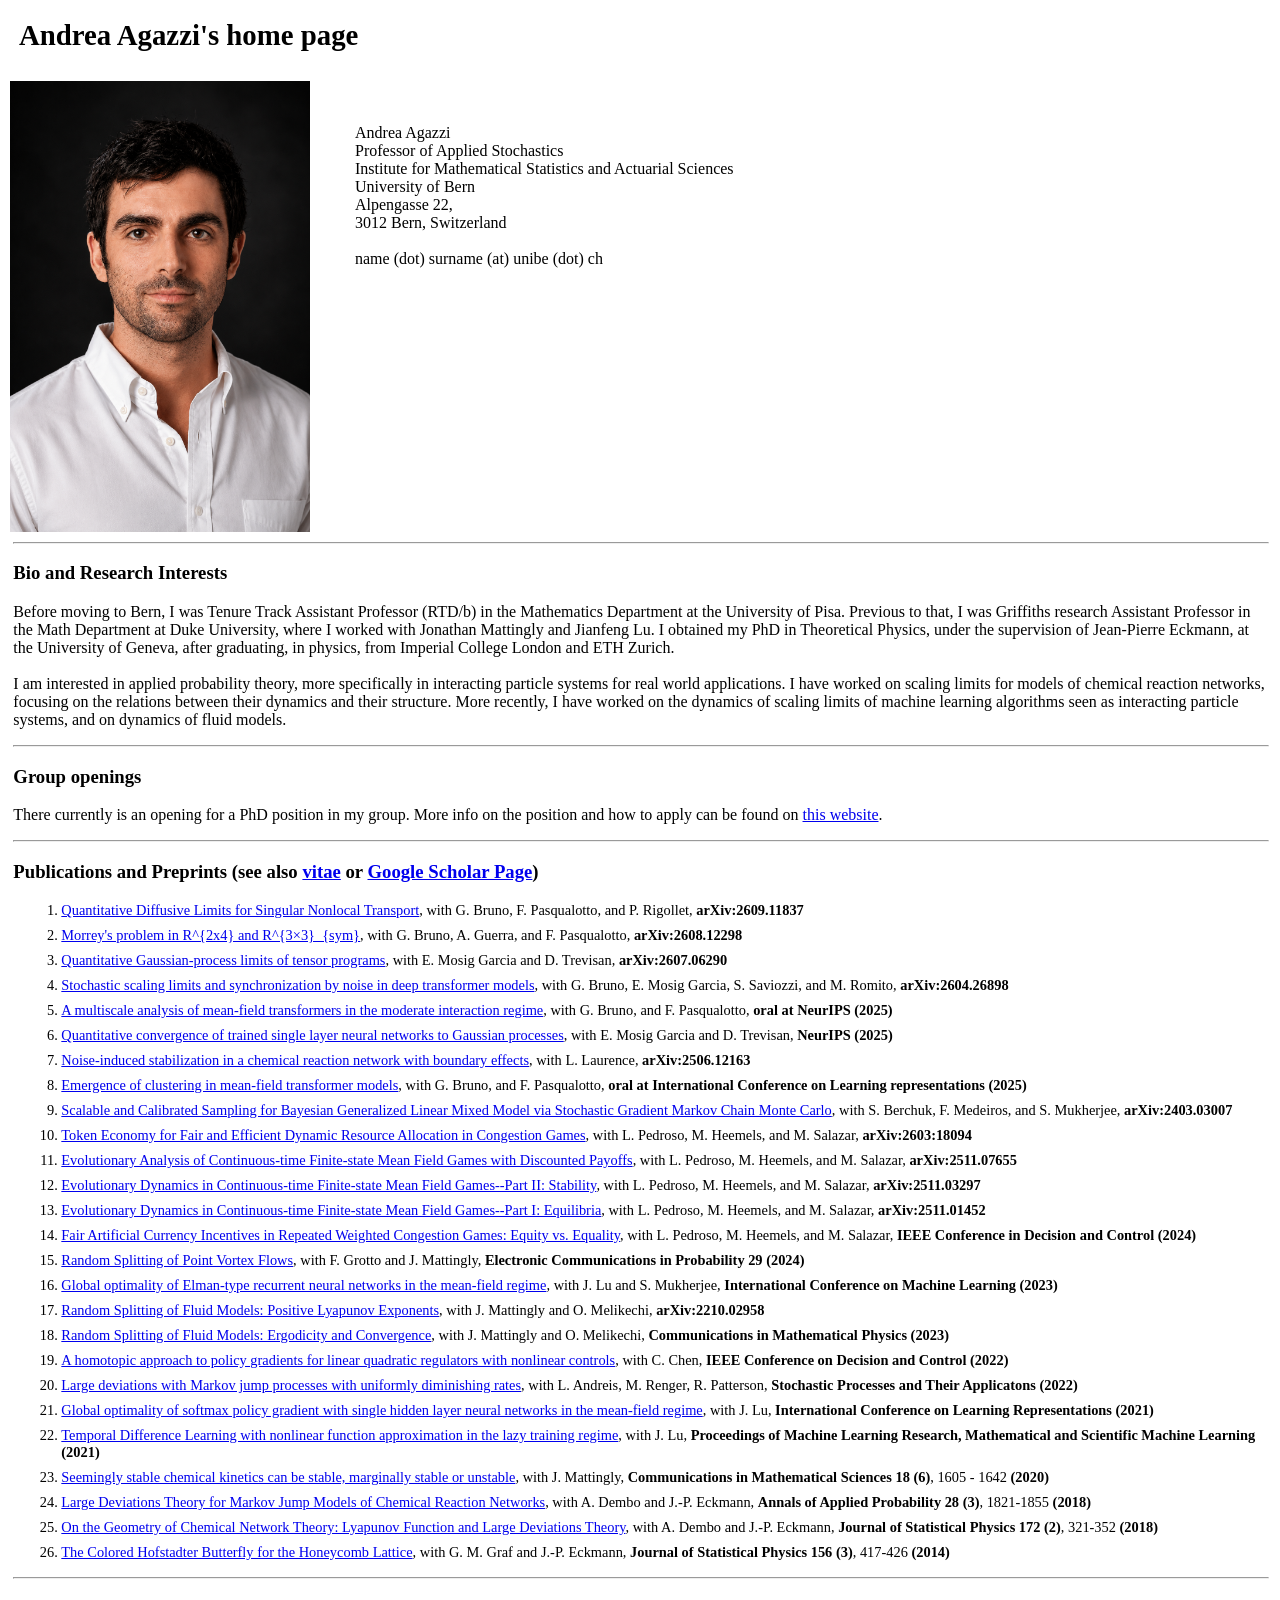
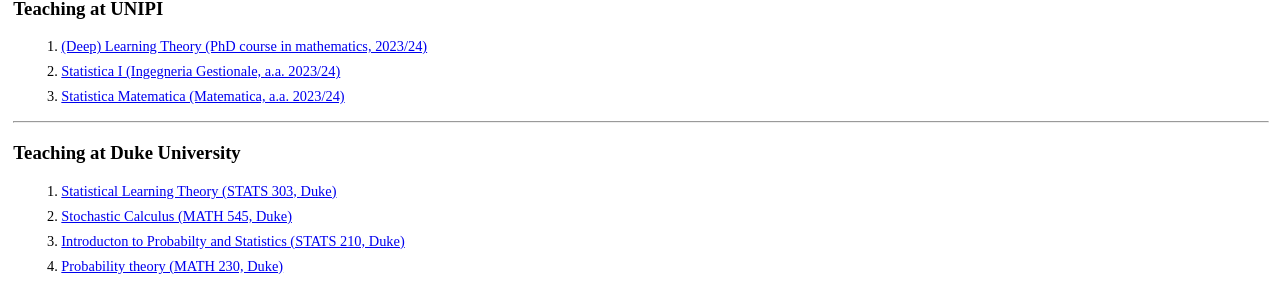
<file: index.html>
<html>
<head>
<style>
 p2 {
margin:5px 30px 5px 5px;
  padding=5px;
  font-size: 1em; }
</style>
</head>

<body style="margin:0;padding:0">
  <h2 style="font-size: 1.8em;margin-top:.5cm;margin:.5cm;"> Andrea Agazzi's home page </h2>
<div style="width:350px;float:left;">
  <img style="border: 0; width:300px; box-shadow: none; margin:10px 10px 10px 10px; padding=10px" src="./agazzi_photo.png">
</div>

<div style=" width:550px; padding-top:40pt;float:left;vertical-align:bottom;">
  <p2 align="left"  >Andrea Agazzi</p2> <br>
  <p2 align="left"  >Professor of Applied Stochastics</p2> <br>
  <p2 align="left"  >Institute for Mathematical Statistics and Actuarial Sciences</p2><br><p2 align="left"> University of Bern</p2> <br>
  <p2 align="left"  >Alpengasse 22, </p2><br>
  <p2 align="left"  >3012 Bern, Switzerland</p2><br><br>
  <p2 align="left"  >name (dot) surname (at) unibe (dot) ch</p2>
</div>
<div style="padding:10pt">
<hr style="width:100%;text-align:left;margin-left:0">




  <h3>Bio and Research Interests</h3>
  <p>
Before moving to Bern, I was Tenure Track Assistant Professor (RTD/b) in the Mathematics Department at the University of Pisa. Previous to that, I was Griffiths research Assistant Professor in the Math Department at Duke University, where I worked with Jonathan Mattingly and Jianfeng Lu. I obtained my PhD in Theoretical Physics, under the supervision of Jean-Pierre Eckmann, at the University of Geneva, after graduating, in physics, from Imperial College London and ETH Zurich.<br><br>

    I am interested in applied probability theory, more specifically in interacting particle systems for real world applications. I have worked on scaling limits for models of chemical reaction networks, focusing on the relations between their dynamics and their structure. More recently, I have worked on the dynamics of scaling limits of machine learning algorithms seen as interacting particle systems, and on dynamics of fluid models.
  </p>

<hr style="width:100%;text-align:left;margin-left:0">

  <h3>Group openings</h3>
  <p>
There currently is an opening for a PhD position in my group. More info on the position and how to apply can be found on <a href="https://jobs.unibe.ch/job-vacancies/phd-position-in-mathematical-foundations-of-machine-learning/1ce589e6-9dac-41ed-9cf3-128b3df135d2">this website</a>.
  </p>

<hr style="width:100%;text-align:left;margin-left:0">

  <h3>Publications and Preprints (see also <a href="https://people.dm.unipi.it/agazzi/cv_agazzi.pdf" download>vitae</a> or <a href="https://scholar.google.com/citations?user=-r0-fc8AAAAJ&hl=en">Google Scholar Page</a>)</h3>
  <ol>
        <li style="font-size:0.9em; margin:8px "> <a href="https://arxiv.org/abs/2609.11837.pdf">Quantitative Diffusive Limits for Singular Nonlocal Transport</a>, with G. Bruno, F. Pasqualotto, and P. Rigollet, <strong>arXiv:2609.11837</strong></li>
        <li style="font-size:0.9em; margin:8px "> <a href="https://arxiv.org/abs/2608.12298.pdf">Morrey's problem in R^{2x4} and R^{3×3}_{sym}</a>, with G. Bruno, A. Guerra, and F. Pasqualotto, <strong>arXiv:2608.12298</strong></li>
        <li style="font-size:0.9em; margin:8px "> <a href="https://arxiv.org/abs/2607.06290.pdf">Quantitative Gaussian-process limits of tensor programs</a>, with E. Mosig Garcia and D. Trevisan, <strong>arXiv:2607.06290</strong></li>
	<li style="font-size:0.9em; margin:8px "> <a href="https://arxiv.org/abs/2604.26898.pdf">Stochastic scaling limits and synchronization by noise in deep transformer models</a>, with G. Bruno, E. Mosig Garcia, S. Saviozzi, and M. Romito, <strong>arXiv:2604.26898</strong></li>
        <li style="font-size:0.9em; margin:8px "> <a href="https://arxiv.org/abs/2509.25040.pdf">A multiscale analysis of mean-field transformers in the moderate interaction regime</a>, with G. Bruno, and F. Pasqualotto, <strong>oral at NeurIPS (2025)</strong></li>
        <li style="font-size:0.9em; margin:8px "> <a href="https://arxiv.org/abs/2509.24544.pdf">Quantitative convergence of trained single layer neural networks to Gaussian processes</a>, with E. Mosig Garcia and D. Trevisan, <strong>NeurIPS (2025)</strong></li>
        <li style="font-size:0.9em; margin:8px "> <a href="https://arxiv.org/abs/2506.12163.pdf">Noise-induced stabilization in a chemical reaction network with boundary effects</a>, with L. Laurence, <strong>arXiv:2506.12163</strong></li>
        <li style="font-size:0.9em; margin:8px "> <a href="https://arxiv.org/abs/2410.23228.pdf">Emergence of clustering in mean-field transformer models</a>, with G. Bruno, and F. Pasqualotto, <strong>oral at International Conference on Learning representations (2025)</strong></li>
        <li style="font-size:0.9em; margin:8px "> <a href="https://arxiv.org/abs/2403.03007.pdf">Scalable and Calibrated Sampling for Bayesian Generalized Linear Mixed Model via Stochastic Gradient Markov Chain Monte Carlo</a>, with S. Berchuk, F. Medeiros, and S. Mukherjee, <strong>arXiv:2403.03007</strong></li>
            <li style="font-size:0.9em; margin:8px "> <a href="https://arxiv.org/abs/2603.18094.pdf">Token Economy for Fair and Efficient Dynamic Resource Allocation in Congestion Games</a>, with L. Pedroso, M. Heemels, and M. Salazar, <strong>arXiv:2603:18094</strong></li>
            <li style="font-size:0.9em; margin:8px "> <a href="https://arxiv.org/abs/2511.07655.pdf">Evolutionary Analysis of Continuous-time Finite-state Mean Field Games with Discounted Payoffs</a>, with L. Pedroso, M. Heemels, and M. Salazar, <strong>arXiv:2511.07655</strong></li>
	    <li style="font-size:0.9em; margin:8px "> <a href="https://arxiv.org/abs/2511.03297.pdf">Evolutionary Dynamics in Continuous-time Finite-state Mean Field Games--Part II: Stability</a>, with L. Pedroso, M. Heemels, and M. Salazar, <strong>arXiv:2511.03297</strong></li>
            <li style="font-size:0.9em; margin:8px "> <a href="https://arxiv.org/abs/2511.01452.pdf">Evolutionary Dynamics in Continuous-time Finite-state Mean Field Games--Part I: Equilibria</a>, with L. Pedroso, M. Heemels, and M. Salazar, <strong>arXiv:2511.01452</strong></li>
            <li style="font-size:0.9em; margin:8px "> <a href="https://arxiv.org/abs/2403.03999.pdf"> Fair Artificial Currency Incentives in Repeated Weighted Congestion Games: Equity vs. Equality</a>, with L. Pedroso, M. Heemels, and M. Salazar, <strong>IEEE Conference in Decision and Control (2024)</strong></li>
    <li style="font-size:0.9em; margin:8px "> <a href="https://arxiv.org/abs/2311.15680.pdf">Random Splitting of Point Vortex Flows</a>, with F. Grotto and J. Mattingly, <strong>Electronic Communications in Probability 29 (2024)</strong></li>
    <li style="font-size:0.9em; margin:8px "> <a href="https://arxiv.org/abs/2303.06726.pdf">Global optimality of Elman-type recurrent neural networks in the mean-field regime</a>, with J. Lu and S. Mukherjee, <strong>International Conference on Machine Learning (2023)</strong></li>
    <li style="font-size:0.9em; margin:8px "> <a href="https://arxiv.org/pdf/2210.02958.pdf">Random Splitting of Fluid Models: Positive Lyapunov Exponents</a>, with J. Mattingly and O. Melikechi, <strong>arXiv:2210.02958</strong></li>
    <li style="font-size:0.9em; margin:8px "> <a href="https://arxiv.org/pdf/2201.06643.pdf">Random Splitting of Fluid Models: Ergodicity and Convergence</a>, with J. Mattingly and O. Melikechi, <strong>Communications in Mathematical Physics (2023)</strong></li>
    <li style="font-size:0.9em; margin:8px "> <a href="https://arxiv.org/pdf/2112.07612.pdf">A homotopic approach to policy gradients for linear quadratic regulators with nonlinear controls</a>, with C. Chen, <strong>IEEE Conference on Decision and Control (2022)</strong></li>
    <li style="font-size:0.9em; margin:8px "> <a href="https://arxiv.org/pdf/2102.13040.pdf">Large deviations with Markov jump processes with uniformly diminishing rates</a>, with L. Andreis, M. Renger, R. Patterson, <strong>Stochastic Processes and Their Applicatons (2022)</strong></li>
    <li style="font-size:0.9em; margin:8px "> <a href="https://arxiv.org/pdf/2010.11858.pdf">Global optimality of softmax policy gradient with single hidden layer neural networks in the mean-field regime</a>, with J. Lu, <strong>International Conference on Learning Representations (2021)</strong></li>
    <li style="font-size:0.9em; margin:8px "> <a href="https://arxiv.org/pdf/1905.10917.pdf">Temporal Difference Learning with nonlinear function approximation in the lazy training regime</a>, with J. Lu, <strong>Proceedings of Machine Learning Research, Mathematical and Scientific Machine Learning (2021)</strong></li>
    <li style="font-size:0.9em;margin:8px "> <a href="https://arxiv.org/pdf/1810.06547.pdf">Seemingly stable chemical kinetics can be stable, marginally stable or unstable</a>, with J. Mattingly, <strong>Communications in Mathematical Sciences 18 (6)</strong>, 1605 - 1642 <strong>(2020)</strong></li>
    <li style="font-size:0.9em;margin:8px "> <a href="https://arxiv.org/pdf/1701.02126.pdf">Large Deviations Theory for Markov Jump Models of Chemical Reaction Networks</a>, with A. Dembo and J.-P. Eckmann, <strong> Annals of Applied Probability 28 (3)</strong>, 1821-1855 <strong>(2018)</strong></li>
    <li style="font-size:0.9em; margin:8px "> <a href="https://arxiv.org/pdf/1710.07240.pdf">On the Geometry of Chemical Network Theory: Lyapunov Function and Large Deviations Theory</a>, with A. Dembo and J.-P. Eckmann, <strong> Journal of Statistical Physics 172 (2)</strong>, 321-352 <strong>(2018)</strong> </li>
    <li style="font-size:0.9em; margin:8px "> <a href="https://arxiv.org/pdf/1403.1270.pdf">The Colored Hofstadter Butterfly for the Honeycomb Lattice</a>, with G. M. Graf and J.-P. Eckmann, <strong>Journal of Statistical Physics 156 (3)</strong>, 417-426 <strong>(2014)</strong></li>
  </ol>

<hr style="width:100%;text-align:left;margin-left:0">

<h3>Teaching at UNIPI</h3>
<ol>
  <li style="font-size:0.9em; margin:8px ">
    <a href="https://people.dm.unipi.it/agazzi/nntheory.html">(Deep) Learning Theory (PhD course in mathematics, 2023/24)</a></li>
    <li style="font-size:0.9em; margin:8px ">
<a href="https://people.dm.unipi.it/agazzi/sta1_24.html">Statistica I (Ingegneria Gestionale, a.a. 2023/24)</a></li>
    <li style="font-size:0.9em; margin:8px ">
<a href="https://people.dm.unipi.it/agazzi/mathstat24.html">Statistica Matematica (Matematica, a.a. 2023/24)</a></li>
</ol>
<hr style="width:100%;text-align:left;margin-left:0">


  <h3>Teaching at Duke University</h3>
  <ol>
    <li style="font-size:0.9em; margin:8px ">  <a href="https://sakai.duke.edu">Statistical Learning Theory (STATS 303, Duke)</a>
    <li style="font-size:0.9em; margin:8px ">  <a href="https://services.math.duke.edu/~agazzi/sc.html">Stochastic Calculus (MATH 545, Duke)</a>
    <li style="font-size:0.9em; margin:8px ">  <a href="https://sakai.duke.edu">Introducton to Probabilty and Statistics (STATS 210, Duke)</a>
    <li style="font-size:0.9em; margin:8px "> <a href="https://sakai.duke.edu">Probability theory (MATH 230, Duke)</a> </ol>

</div>
</body>
</html>
</file>
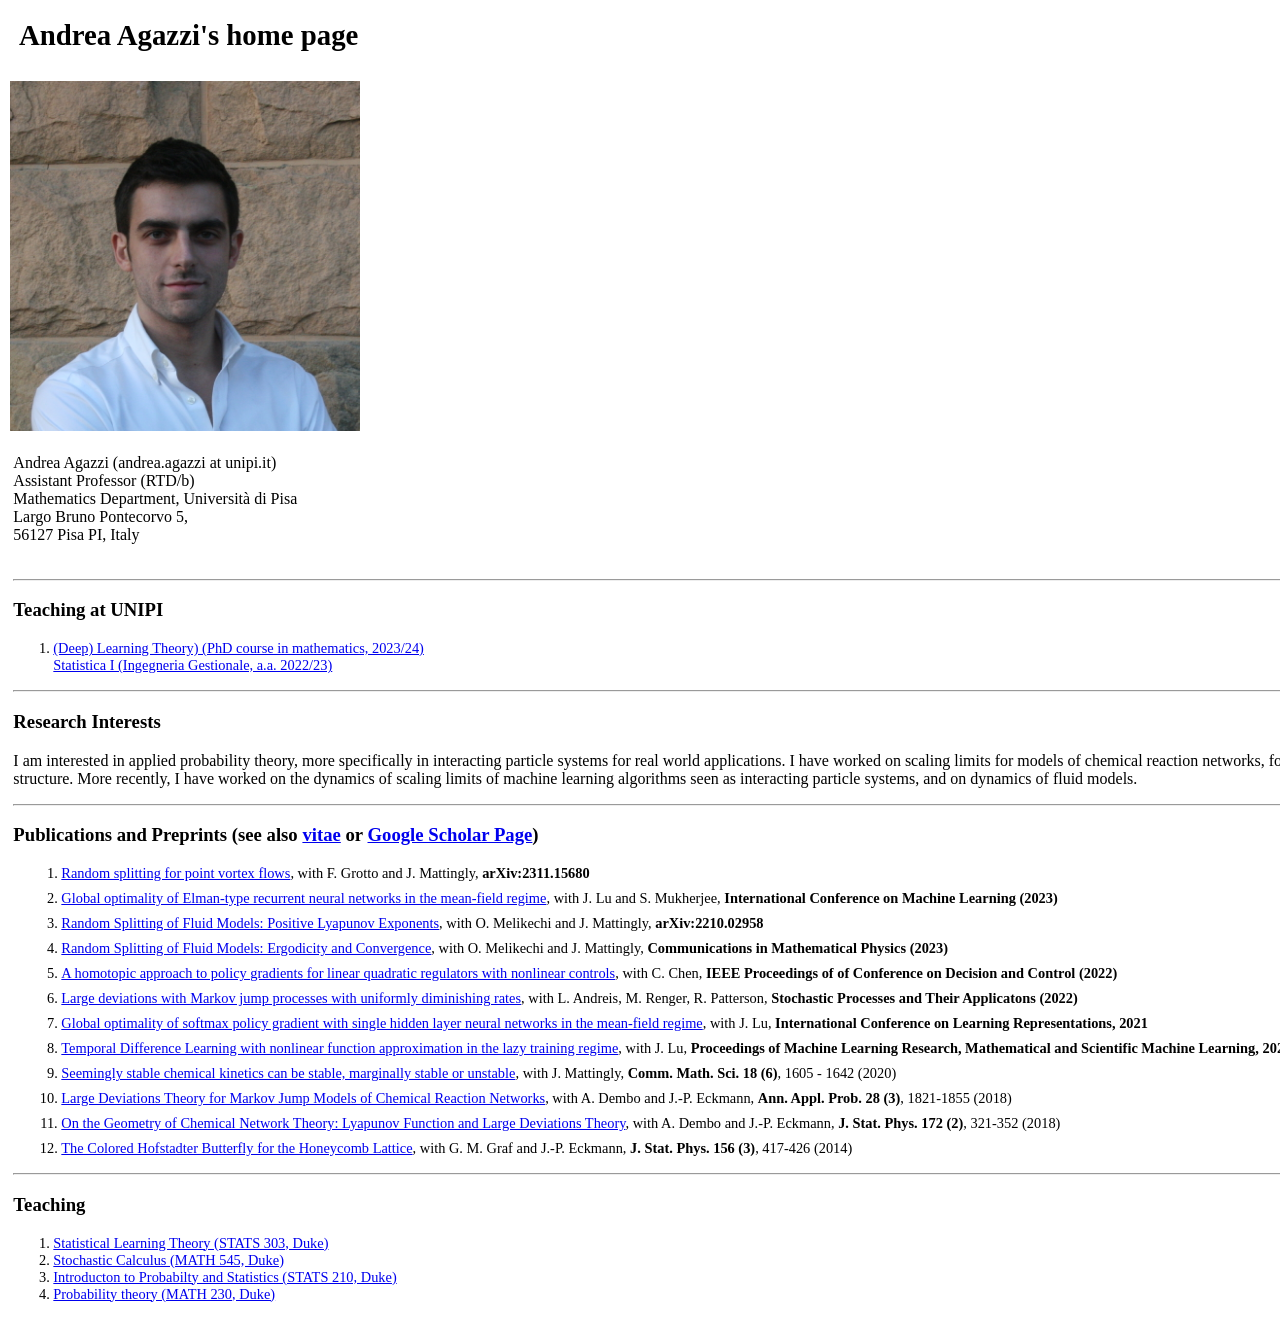
<file: index_new.html>
<html>
<head>
  <LINK REL="stylesheet" HREF="style.css" TYPE="text/css">
  <title>Andrea Agazzi's homepage</title>
</head>

<body bgcolor="white">
<body style="margin:0;padding:0">
  <h2 style="font-size: 1.8em;margin-top:.5cm;margin:.5cm;"> Andrea Agazzi's home page </h2>
<div style="width:350px;">
  <img style="border: 0; width:350px; box-shadow: none; margin:10px 10px 10px 10px; padding=10px" src="./pict_stanford.JPG">
</div>

<div style=" width:550px; padding:10pt;">
  <p2 align="left"  >Andrea Agazzi (andrea.agazzi at unipi.it)</p2> <br>
  <p2 align="left"  >Assistant Professor (RTD/b)</p2> <br>
  <p2 align="left"  >Mathematics Department, Universit&agrave di Pisa</p2> <br>
  <p2 align="left"  >Largo Bruno Pontecorvo 5, </p2><br>
  <p2 align="left"  >56127 Pisa PI, Italy</p2>
</div>
<div style=" width:1650px; padding:10pt">
<hr style="width:100%;text-align:left;margin-left:0">

  <h3>Teaching at UNIPI</h3>
  <ol>
    <li style="font-size:0.9em">
      <a href="https://people.dm.unipi.it/agazzi/nntheory.html">(Deep) Learning Theory) (PhD course in mathematics, 2023/24)</a><br>
  <a href="https://people.dm.unipi.it/agazzi/sta1_23.html">Statistica I (Ingegneria Gestionale, a.a. 2022/23)</a>
  </ol>

<hr style="width:100%;text-align:left;margin-left:0">

  <h3>Research Interests</h3>
  <p>
    I am interested in applied probability theory, more specifically in interacting particle systems for real world applications. I have worked on scaling limits for models of chemical reaction networks, focusing on the relations between their dynamics and their structure. More recently, I have worked on the dynamics of scaling limits of machine learning algorithms seen as interacting particle systems, and on dynamics of fluid models.
  </p>

<hr style="width:100%;text-align:left;margin-left:0">

  <h3>Publications and Preprints (see also <a href="https://services.math.duke.edu/~agazzi/CV_agazzi.pdf" download>vitae</a> or <a href="https://scholar.google.com/citations?user=-r0-fc8AAAAJ&hl=en">Google Scholar Page</a>)</h3>
  <ol>
    <li style="font-size:0.9em; margin:8px "> <a href="https://arxiv.org/abs/2311.15680.pdf">Random splitting for point vortex flows</a>, with F. Grotto and J. Mattingly, <strong>arXiv:2311.15680</strong></li>
    <li style="font-size:0.9em; margin:8px "> <a href="https://arxiv.org/abs/2303.06726.pdf">Global optimality of Elman-type recurrent neural networks in the mean-field regime</a>, with J. Lu and S. Mukherjee, <strong>International Conference on Machine Learning (2023)</strong></li>
    <li style="font-size:0.9em; margin:8px "> <a href="https://arxiv.org/pdf/2210.02958.pdf">Random Splitting of Fluid Models: Positive Lyapunov Exponents</a>, with O. Melikechi and J. Mattingly, <strong>arXiv:2210.02958</strong></li>
    <li style="font-size:0.9em; margin:8px "> <a href="https://arxiv.org/pdf/2201.06643.pdf">Random Splitting of Fluid Models: Ergodicity and Convergence</a>, with O. Melikechi and J. Mattingly, <strong>Communications in Mathematical Physics (2023)</strong></li>
    <li style="font-size:0.9em; margin:8px "> <a href="https://arxiv.org/pdf/2112.07612.pdf">A homotopic approach to policy gradients for linear quadratic regulators with nonlinear controls</a>, with C. Chen, <strong>IEEE Proceedings of of Conference on Decision and Control (2022)</strong></li>
    <li style="font-size:0.9em; margin:8px "> <a href="https://arxiv.org/pdf/2102.13040.pdf">Large deviations with Markov jump processes with uniformly diminishing rates</a>, with L. Andreis, M. Renger, R. Patterson, <strong>Stochastic Processes and Their Applicatons (2022)</strong></li>
    <li style="font-size:0.9em; margin:8px "> <a href="https://arxiv.org/pdf/2010.11858.pdf">Global optimality of softmax policy gradient with single hidden layer neural networks in the mean-field regime</a>, with J. Lu, <strong>International Conference on Learning Representations, 2021</strong></li>
    <li style="font-size:0.9em; margin:8px "> <a href="https://arxiv.org/pdf/1905.10917.pdf">Temporal Difference Learning with nonlinear function approximation in the lazy training regime</a>, with J. Lu, <strong>Proceedings of Machine Learning Research, Mathematical and Scientific Machine Learning, 2021</strong></li>
    <li style="font-size:0.9em;margin:8px "> <a href="https://arxiv.org/pdf/1810.06547.pdf">Seemingly stable chemical kinetics can be stable, marginally stable or unstable</a>, with J. Mattingly, <strong>Comm. Math. Sci. 18 (6)</strong>, 1605 - 1642 (2020)</li>
    <li style="font-size:0.9em;margin:8px "> <a href="https://arxiv.org/pdf/1701.02126.pdf">Large Deviations Theory for Markov Jump Models of Chemical Reaction Networks</a>, with A. Dembo and J.-P. Eckmann, <strong> Ann. Appl. Prob. 28 (3)</strong>, 1821-1855 (2018)</li>
    <li style="font-size:0.9em; margin:8px "> <a href="https://arxiv.org/pdf/1710.07240.pdf">On the Geometry of Chemical Network Theory: Lyapunov Function and Large Deviations Theory</a>, with A. Dembo and J.-P. Eckmann, <strong> J. Stat. Phys. 172 (2)</strong>, 321-352 (2018) </li>
    <li style="font-size:0.9em; margin:8px "> <a href="https://arxiv.org/pdf/1403.1270.pdf">The Colored Hofstadter Butterfly for the Honeycomb Lattice</a>, with G. M. Graf and J.-P. Eckmann, <strong>J. Stat. Phys. 156 (3)</strong>, 417-426 (2014)</li>
  </ol>

<hr style="width:100%;text-align:left;margin-left:0">


  <h3>Teaching</h3>
  <ol>
    <li style="font-size:0.9em">  <a href="https://sakai.duke.edu">Statistical Learning Theory (STATS 303, Duke)</a>
    <li style="font-size:0.9em">  <a href="https://services.math.duke.edu/~agazzi/sc.html">Stochastic Calculus (MATH 545, Duke)</a>
    <li style="font-size:0.9em">  <a href="https://sakai.duke.edu">Introducton to Probabilty and Statistics (STATS 210, Duke)</a>
    <li style="font-size:0.9em">  <a href="https://sakai.duke.edu">Probability theory (MATH 230, Duke)</a> </ol>

</div>
</body>
</html>
</file>
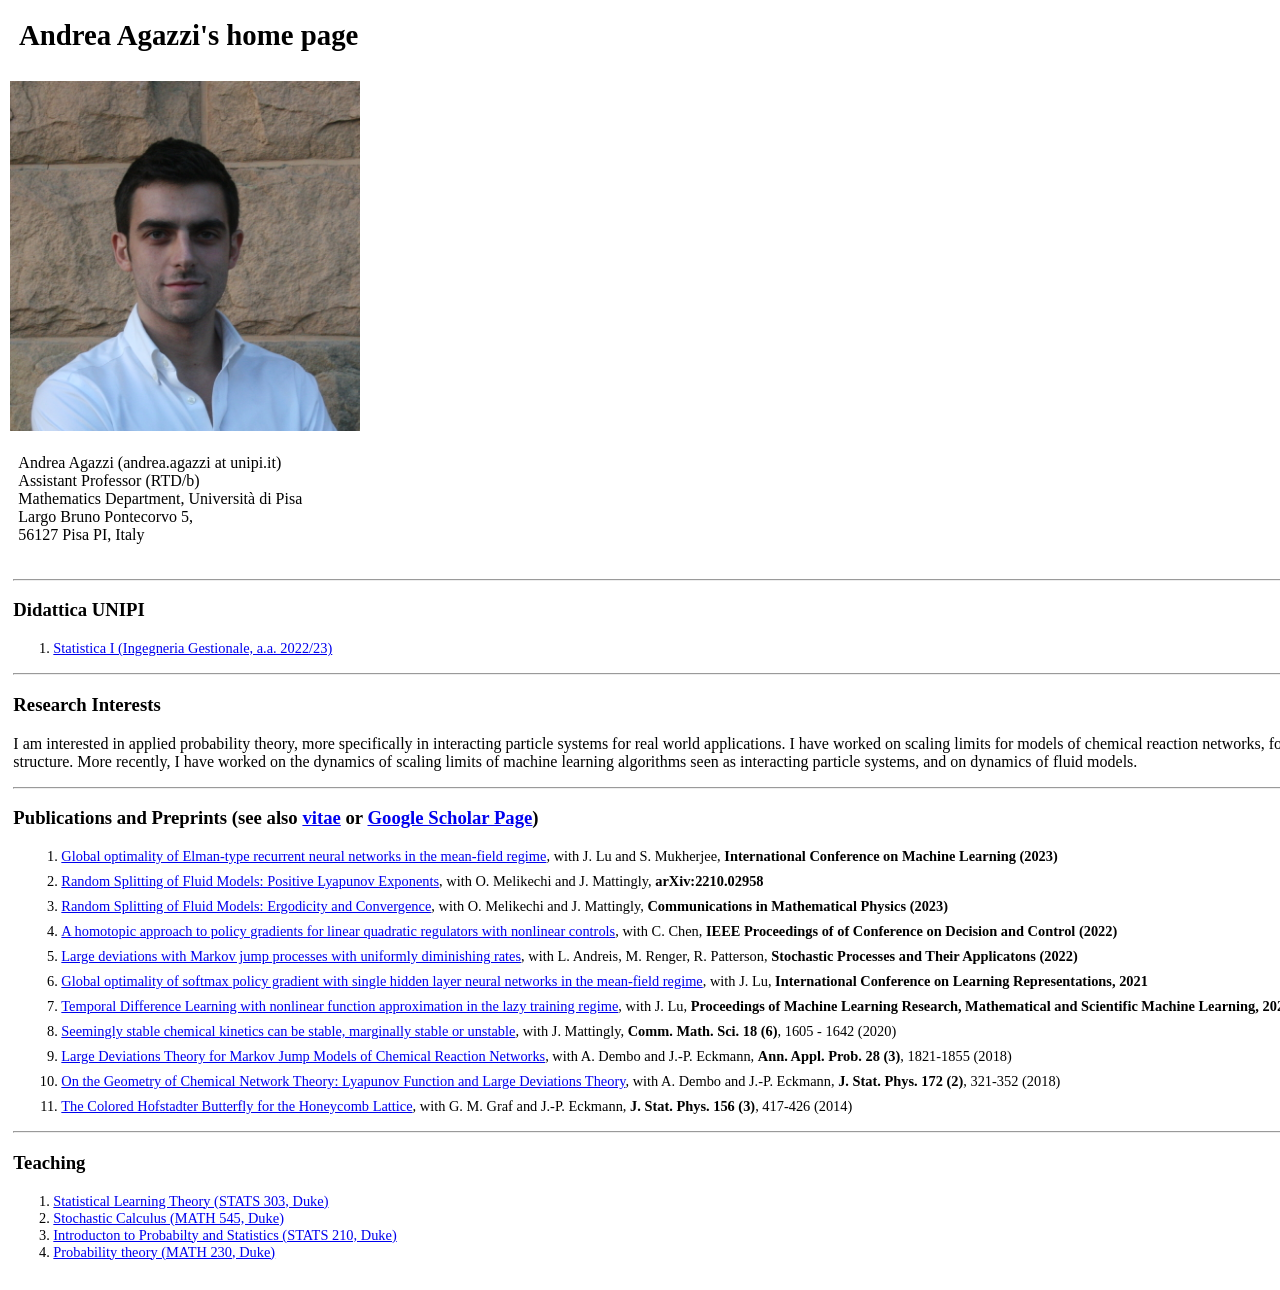
<file: index_old.html>
<html>
<head>
<style>
 p2 {
margin:5px 30px 5px 5px;
  padding=5px;
  font-size: 1em; }
</style>
</head>

<body style="margin:0;padding:0">
  <h2 style="font-size: 1.8em;margin-top:.5cm;margin:.5cm;"> Andrea Agazzi's home page </h2>
<div style="width:350px;">
  <img style="border: 0; width:350px; box-shadow: none; margin:10px 10px 10px 10px; padding=10px" src="./pict_stanford.JPG">
</div>

<div style=" width:550px; padding:10pt;">
  <p2 align="left"  >Andrea Agazzi (andrea.agazzi at unipi.it)</p2> <br>
  <p2 align="left"  >Assistant Professor (RTD/b)</p2> <br>
  <p2 align="left"  >Mathematics Department, Universit&agrave di Pisa</p2> <br>
  <p2 align="left"  >Largo Bruno Pontecorvo 5, </p2><br>
  <p2 align="left"  >56127 Pisa PI, Italy</p2>
</div>
<div style=" width:1650px; padding:10pt">
<hr style="width:100%;text-align:left;margin-left:0">

  <h3>Didattica UNIPI</h3>
  <ol>
    <li style="font-size:0.9em">
  <a href="https://people.dm.unipi.it/agazzi/sta1_23.html">Statistica I (Ingegneria Gestionale, a.a. 2022/23)</a>
  </ol>

<hr style="width:100%;text-align:left;margin-left:0">

  <h3>Research Interests</h3>
  <p>
    I am interested in applied probability theory, more specifically in interacting particle systems for real world applications. I have worked on scaling limits for models of chemical reaction networks, focusing on the relations between their dynamics and their structure. More recently, I have worked on the dynamics of scaling limits of machine learning algorithms seen as interacting particle systems, and on dynamics of fluid models.
  </p>

<hr style="width:100%;text-align:left;margin-left:0">

  <h3>Publications and Preprints (see also <a href="https://services.math.duke.edu/~agazzi/CV_agazzi.pdf" download>vitae</a> or <a href="https://scholar.google.com/citations?user=-r0-fc8AAAAJ&hl=en">Google Scholar Page</a>)</h3>
  <ol>
    <li style="font-size:0.9em; margin:8px "> <a href="https://arxiv.org/abs/2303.06726.pdf">Global optimality of Elman-type recurrent neural networks in the mean-field regime</a>, with J. Lu and S. Mukherjee, <strong>International Conference on Machine Learning (2023)</strong></li>
    <li style="font-size:0.9em; margin:8px "> <a href="https://arxiv.org/pdf/2210.02958.pdf">Random Splitting of Fluid Models: Positive Lyapunov Exponents</a>, with O. Melikechi and J. Mattingly, <strong>arXiv:2210.02958</strong></li>
    <li style="font-size:0.9em; margin:8px "> <a href="https://arxiv.org/pdf/2201.06643.pdf">Random Splitting of Fluid Models: Ergodicity and Convergence</a>, with O. Melikechi and J. Mattingly, <strong>Communications in Mathematical Physics (2023)</strong></li>
    <li style="font-size:0.9em; margin:8px "> <a href="https://arxiv.org/pdf/2112.07612.pdf">A homotopic approach to policy gradients for linear quadratic regulators with nonlinear controls</a>, with C. Chen, <strong>IEEE Proceedings of of Conference on Decision and Control (2022)</strong></li>
    <li style="font-size:0.9em; margin:8px "> <a href="https://arxiv.org/pdf/2102.13040.pdf">Large deviations with Markov jump processes with uniformly diminishing rates</a>, with L. Andreis, M. Renger, R. Patterson, <strong>Stochastic Processes and Their Applicatons (2022)</strong></li>
    <li style="font-size:0.9em; margin:8px "> <a href="https://arxiv.org/pdf/2010.11858.pdf">Global optimality of softmax policy gradient with single hidden layer neural networks in the mean-field regime</a>, with J. Lu, <strong>International Conference on Learning Representations, 2021</strong></li>
    <li style="font-size:0.9em; margin:8px "> <a href="https://arxiv.org/pdf/1905.10917.pdf">Temporal Difference Learning with nonlinear function approximation in the lazy training regime</a>, with J. Lu, <strong>Proceedings of Machine Learning Research, Mathematical and Scientific Machine Learning, 2021</strong></li>
    <li style="font-size:0.9em;margin:8px "> <a href="https://arxiv.org/pdf/1810.06547.pdf">Seemingly stable chemical kinetics can be stable, marginally stable or unstable</a>, with J. Mattingly, <strong>Comm. Math. Sci. 18 (6)</strong>, 1605 - 1642 (2020)</li>
    <li style="font-size:0.9em;margin:8px "> <a href="https://arxiv.org/pdf/1701.02126.pdf">Large Deviations Theory for Markov Jump Models of Chemical Reaction Networks</a>, with A. Dembo and J.-P. Eckmann, <strong> Ann. Appl. Prob. 28 (3)</strong>, 1821-1855 (2018)</li>
    <li style="font-size:0.9em; margin:8px "> <a href="https://arxiv.org/pdf/1710.07240.pdf">On the Geometry of Chemical Network Theory: Lyapunov Function and Large Deviations Theory</a>, with A. Dembo and J.-P. Eckmann, <strong> J. Stat. Phys. 172 (2)</strong>, 321-352 (2018) </li>
    <li style="font-size:0.9em; margin:8px "> <a href="https://arxiv.org/pdf/1403.1270.pdf">The Colored Hofstadter Butterfly for the Honeycomb Lattice</a>, with G. M. Graf and J.-P. Eckmann, <strong>J. Stat. Phys. 156 (3)</strong>, 417-426 (2014)</li>
  </ol>

<hr style="width:100%;text-align:left;margin-left:0">


  <h3>Teaching</h3>
  <ol>
    <li style="font-size:0.9em">  <a href="https://sakai.duke.edu">Statistical Learning Theory (STATS 303, Duke)</a>
    <li style="font-size:0.9em">  <a href="https://services.math.duke.edu/~agazzi/sc.html">Stochastic Calculus (MATH 545, Duke)</a>
    <li style="font-size:0.9em">  <a href="https://sakai.duke.edu">Introducton to Probabilty and Statistics (STATS 210, Duke)</a>
    <li style="font-size:0.9em">  <a href="https://sakai.duke.edu">Probability theory (MATH 230, Duke)</a> </ol>

</div>
</body>
</html>
</file>
<file: style.css>
.a {}
	
	.a:hover {}
	
	.a:link {}
	
	.a:visited {}
	
	.listlink {font-family: Verdana, Arial, Helvetica, sans-serif;
              font-size: 14px; font-style: normal; font-weight: bold;
              color:#000000;}
              
A.listlink:active, A.listlink:link, A.listlink:hover, A.listlink:visited {text-decoration:none;}

    .title {  font-family: Verdana, Arial,  Helvetica, sans-serif;
              font-size: 20px; font-style: normal; text-decoration: none;font-weight: bold; 
              color:#777777;}
    .titlebig {  font-family: Verdana, Arial,  Helvetica, sans-serif;
              font-size: 28px; font-style: normal; text-decoration: none;
              color:#555555;}
    .textbf{  font-family: Verdana, Arial, Helvetica, sans-serif;font-weight: bold;
              font-size: 12px; font-style: normal; text-decoration: none;
              color:#000000;}
    .textlink  {  font-family: Verdana, Arial, Helvetica, sans-serif;
              font-size: 12px; font-style: normal; text-decoration: none;
              color:#0000AA;}
    .text  {  font-family: Verdana, Arial, Helvetica, sans-serif;
              font-size: 12px; font-style: normal; text-decoration: none;
              color:#000000;}
    .text:link  {  font-family: Verdana, Arial, Helvetica, sans-serif;
              font-size: 12px; font-style: normal; text-decoration: none;
              color:#0000CC}
    .text:visited  {  font-family: Verdana, Arial, Helvetica, sans-serif;
              font-size: 12px; font-style: normal; text-decoration: none;
              color:#0000CC;}
    .tpaltlist  {  background: #CCCCCC; background-color: #CCCCCC; font-family: Verdana, Arial, Helvetica, sans-serif;
              font-size: 14px; font-style: normal; font-weight: bold; text-decoration: none;
              border-bottom-color: #c0c0c0; border-bottom-style: solid; border-bottom-width: 1px;border-top-color: #c0c0c0; border-top-style: solid; border-top-width: 1px;}
    .tplist  {  background: #f6f6f6; background-color: #f6f6f6;  font-family: Verdana, Arial, Helvetica, sans-serif;
              font-size: 14px; font-style: normal; font-weight: bold; text-decoration: none;
              border-bottom-color: #c0c0c0; border-bottom-style: solid; border-bottom-width: 1px;border-top-color: #c0c0c0; border-top-style: solid; border-top-width: 1px;}
    .altlist  {  background: #CCCCCC; background-color: #CCCCCC; font-family: Verdana, Arial, Helvetica, sans-serif;
              font-size: 14px; font-style: normal; font-weight: bold; text-decoration: none;
              border-bottom-color: #c0c0c0; border-bottom-style: solid; border-bottom-width: 1px;}
    .list  {  background: #f6f6f6; background-color: #f6f6f6;  font-family: Verdana, Arial, Helvetica, sans-serif;
              font-size: 14px; font-style: normal; font-weight: bold; text-decoration: none;
              border-bottom-color: #c0c0c0; border-bottom-style: solid; border-bottom-width: 1px;}
    .listc  {  font-family: Verdana, Arial, Helvetica, sans-serif;
              font-size: 14px; font-style: normal; font-weight: bold; text-decoration: none;
              color:#000000;}
    .item  {  font-family: Verdana, Arial, Helvetica, sans-serif;
              font-size: 14px; font-style: normal; text-decoration: none;
              color:#000000;}
    .links {  font-family: Verdana, Arial, Helvetica, sans-serif;
              font-size: 12px; font-style: normal; text-decoration: none;
              color:#000000;}
    .links:link { font-family: Verdana, Arial, Helvetica, sans-serif;
                  font-size: 12px; font-style: normal; text-decoration: none;
                  color:#000000;}
    .links:visited { font-family: Verdana, Arial, Helvetica, sans-serif;
                     font-size: 12px; font-style: normal; text-decoration: none;
                     color:#000000;}
</file>
